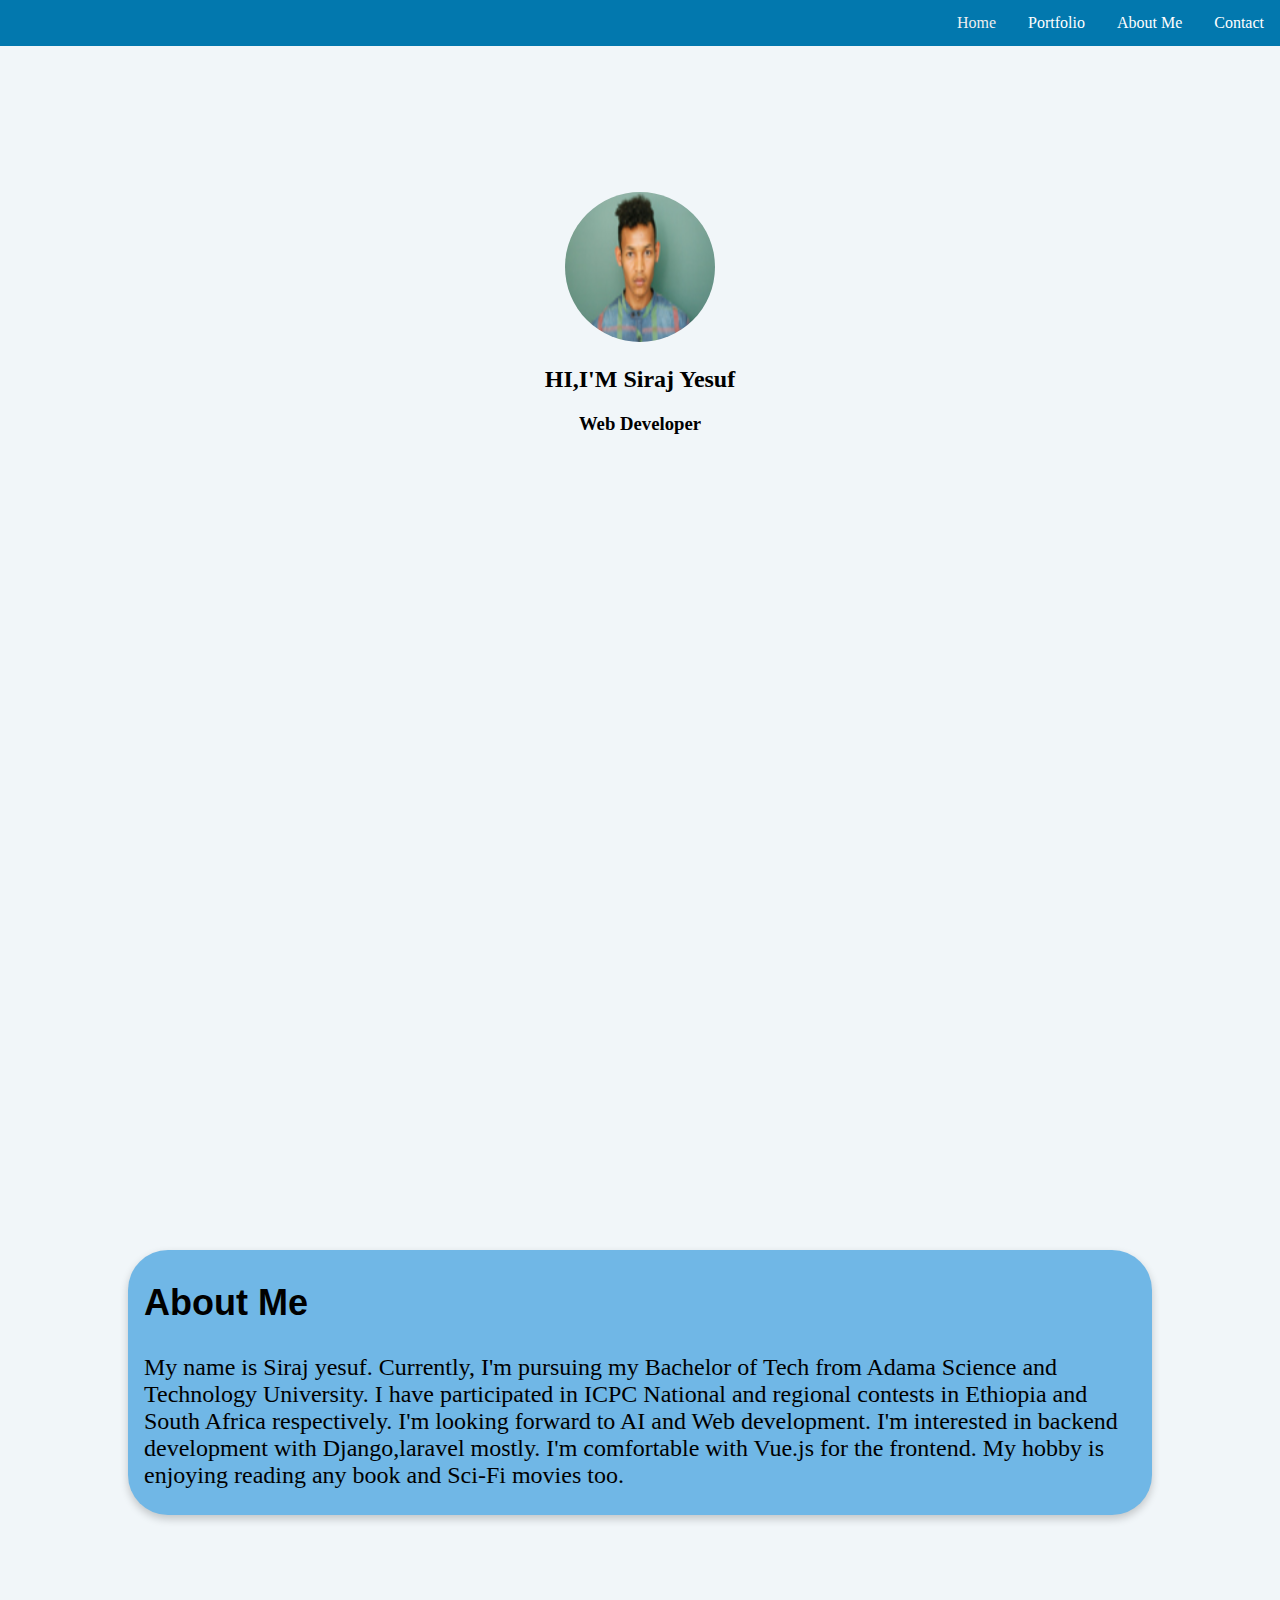
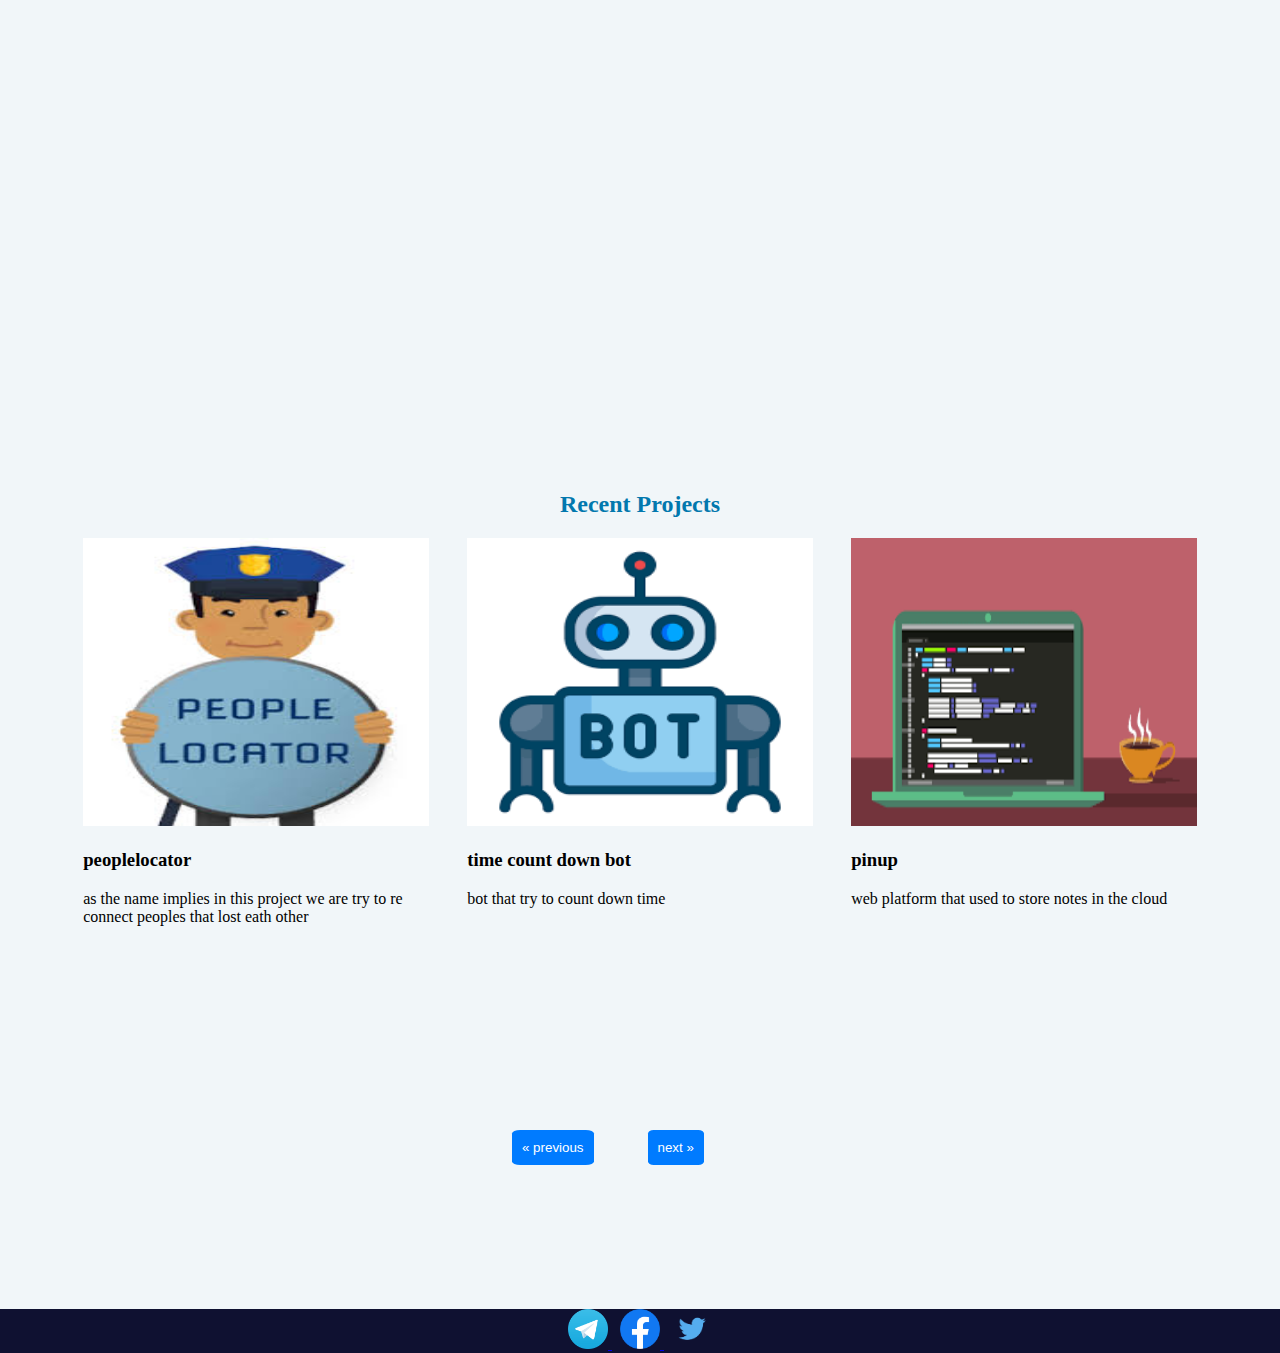
<file: src/index.html>
<!DOCTYPE html>
<html lang="en">
<head>
    <meta charset="UTF-8">
    <meta name="viewport" content="width=device-width, initial-scale=1.0">
    <title>Siraj Yesuf</title>
    <link rel="stylesheet" href="../public/style.css">
    <link rel="preconnect" href="https://fonts.gstatic.com">
    <link href="https://fonts.googleapis.com/css2?family=Bungee+Outline&display=swap" rel="stylesheet">  
</head>
<body>
    <div class="container">
            <div class="nav">
                <!-- <span>
                    <img src="../public/img/seo-and-web-development-05-512.png" width="40" height="40">
                </span> -->
                <ul>
                    <li><a class="active" href="#">Home</a></li>
                    <li><a href="#project">Portfolio</a></li>
                    <li><a href="#about_me">About Me</a></li>
                    <li><a href="../src/contact.html">Contact</a></li>

                    

                </ul>
            </div>

                <div id="home" class="home">
                    <img src="../public/img/siraj.jpg" alt="" width="150" height="150" class="avator">
                    <h2>
                        HI,I'M Siraj Yesuf
                    </h2>
                    <h3>Web Developer</h3>
                </div>

                <div id="about_me" style="height: 120px;"></div>
                <div class="about_me">
                    <div class="card">
                        
                        <h2>About Me</h2>
                        <p>
My name is Siraj yesuf. Currently, I'm pursuing my Bachelor
of Tech from Adama Science and Technology University. I have
participated in ICPC National and regional contests in Ethiopia
and South Africa respectively. I'm looking forward to AI and Web
development. I'm interested in backend development with
Django,laravel mostly. I'm comfortable with Vue.js for the
frontend. My hobby is enjoying reading any book and Sci-Fi
movies too.
                        </p>
                    </div>
                </div>
            
            <div id="project">
                <div class="project">
                    <h2 class = "project-header">Recent Projects</h2>
                    <div class="project-lists" id="project-lists">

                        
                    </div>
                    
                </div>
            </div>

            <div class="pagination-container"> 
                <ul class="pagination">
                    <button id="prev" value="1" onclick="prev()">« previous</button>
                    <button id="next" value="2" onclick="next()">next »</button>
                </ul>
            </div>

            <div class="footer">
                <a href="https://t.me/babysy7">
                    <img src="../public/img/telegram.png" alt="" width="40" height="40">
                </a>
                &nbsp;
                <a href="https://www.facebook.com/sirag.yesuf.3">
                    <img src="../public/img/fb.png" alt="" width="40" height="40">
                </a>
                &nbsp;
                <a href="https://twitter.com/sirajyesuf7">
                    <img src="../public/img/twitter.png" alt="" width="40" height="40">
                </a>

            </div>
    </div>

    </body>
    <script src="../public/main.js"></script>
</html>
</file>
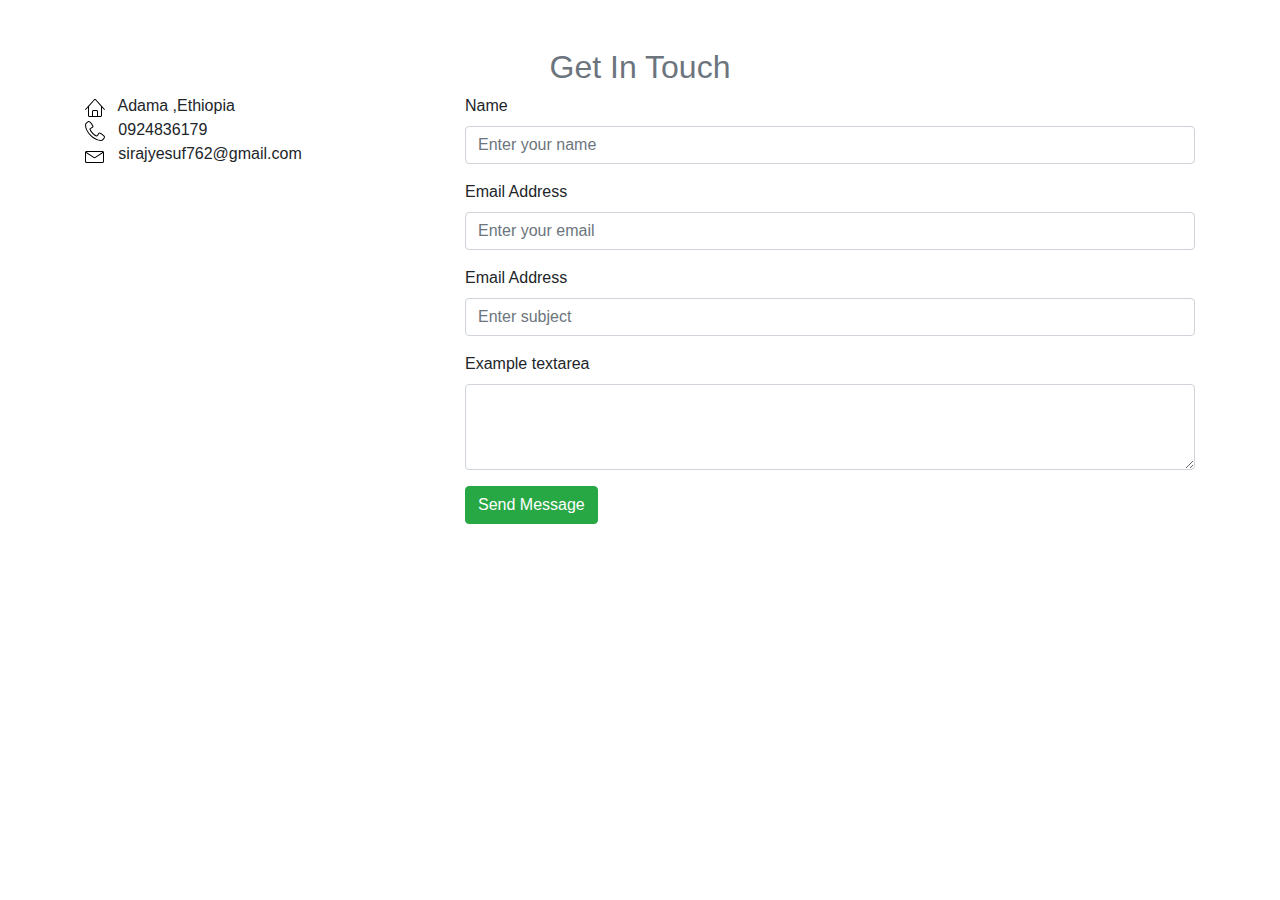
<file: src/contact.html>
<!DOCTYPE html>
<html lang="en">
<head>
    <meta charset="UTF-8">
    <meta name="viewport" content="width=div, initial-scale=1.0">
    <title>Contact Me</title>
    <link rel="stylesheet" href="../public/bootstrap-4.3.1-dist/css/bootstrap.css">
</head>
<body>
    <div class="container">
        <h2 class="text-secondary text-center mt-5">Get In Touch</h2>

        <div class="row">
            <div class="col-4">
                <span>
                    <img src="../public/lnr-home.svg" alt="">
                    &nbsp;   
                    Adama ,Ethiopia             
                </span>
<br>
                <span class="mt-4">
                    <img src="../public/lnr-phone-handset.svg" alt="">
                    &nbsp;   
                    0924836179             
                </span>
                <br>
                <span class="mt-4">
                    <img src="../public/lnr-envelope.svg" alt="">
                    &nbsp;   
                    sirajyesuf762@gmail.com          
                </span>

            </div>
            <div class="col-8">
                <div class="mb-3">
                    <label for="name" class="form-label">Name</label>
                    <input type="text" class="form-control" id="name" placeholder="Enter your name">
                </div>
                <div class="mb-3">
                    <label for="Email" class="form-label">Email Address</label>
                    <input type="text" class="form-control" id="Email" placeholder="Enter your email">
                </div>
                <div class="mb-3">
                    <label for="Email" class="form-label">Email Address</label>
                    <input type="text" class="form-control" id="Email" placeholder="Enter subject">
                </div>
                  <div class="mb-3">
                    <label for="exampleFormControlTextarea1" class="form-label">Example textarea</label>
                    <textarea class="form-control" id="exampleFormControlTextarea1" rows="3"></textarea>
                </div>
                <button type="button" class="btn btn-success">Send Message</button>
            </div>

        </div>


    </div>
</body>
</html>
</file>
<file: public/style.css>
body{
    margin: 0;
    padding: 0;
    background-color: #f1f6f9;
  }
  html{
    scroll-behavior: smooth;
  }
  .container{
    display: flex;
    flex-direction: column;
    width: 100%;
    margin: 0 auto;
  }
  

 
  .home{
    margin-top:15%;
    height: 90vh;
    text-align: center;
    font-family: 'Hanalei Fill', cursive;
  }
  h1 {
      font-size: 50px;
      line-height: 1.3;
      /* color:indigo; */
      margin-top: 2px;

  }
p{
  font-size: medium;
}

.about_me {
  /* background-color: red; */
  /* height: 100vh; */
  margin-top: 50;
  margin-bottom: 30%;
}
.card {
  padding: 2px 16px;
  box-shadow: 0 4px 8px 0 rgba(0,0,0,0.2);
  transition: 0.3s;
  /* width: 40%; */
  margin: 10%;
  background-color: #70b7e6;
  border-radius: 40px;
}

.card h2 {
  font-size: 36px;
  font-family: Arial, Helvetica, sans-serif;
}
.card p {
  font-family: 'Times New Roman', Times, serif;
  font-size: 24px;
}
.nav {
    background-color:#0278ae;
    overflow: hidden;
    position: fixed;
    width: 100%;
    z-index: 1;
    margin-bottom: 50px;
}
.avator{
    border-radius: 50%;
}

.nav > ul{

    display: flex;
    flex-direction: row;
    flex-wrap: wrap;
    list-style-type: none;
    margin: 0;
    padding: 0;
    float:right;
  
  }
.nav li a{
    display: inline-block;
    color: white;
    text-align: center;
    text-decoration:none;
    padding: 14px 16px;
    
}
.nav li a:hover{
  color:black;
}
.nav li a.active{
  /* background-color: lightseagreen; */
  color: #eee;

}
.project{
  /* background-color: #4CAF50; */
  margin-top: 5%;
}
.project-header{
    text-align: center;
    color: #0278ae;
}
  .project-lists{
    display: flex;
    flex-wrap: wrap;
    flex-direction: row;
    justify-content: space-around;
    width: 90%;
    margin: 0 auto;
  }

 
  
  .individual-project{
    position: relative;
    flex: 30%;
    max-width: 30%;
  }
  .footer {
    margin-top: 10%;
    width: 100%;
    color: white;
    text-align: center;
    background-color: rgb(15, 17, 49);
  }
  
  .pro4, .pro5, .pro6{
    display: none;
  }
  .project-lists img{
    width: 100%;
    height: 50%;
  }
  
  .project-lists a{
    position: absolute;
    bottom: 0;
  }
  /* .slides{
    display: flex;
    justify-content: center;
    margin: 30px 0;
  
  }
  
  .slides button{
    border: none;
    margin: 0 10px;
    cursor: pointer;
  }
  
  
  .contact-header{
    text-align: center;
  }
  .contact input {
    border-radius: 0px;
    padding-left: 15px;
    font-size: 13px;
    color: #aaa;
    background-color: #f4f4f4;
    border: 1px solid #eee;
    outline: none;
    box-shadow: none;
    line-height: 40px;
    height: 40px;
    width: 100%;
    margin-bottom: 25px;
  }
  
  .contact textarea {
    border-radius: 0px;
    padding-left: 15px;
    padding-top: 10px;
    font-size: 13px;
    color: #aaa;
    background-color: #f4f4f4;
    border: 1px solid #eee;
    outline: none;
    box-shadow: none;
    height: 200px;
    max-height: 250px;
    width: 100%;
    max-width: 100%;
    margin-bottom: 25px;
  }
  .contact-body{
    width: 90%;
    margin: 0 auto;
  }
  .contact button {
    position: relative;
    left: 38%;
    font-size: 13px;
    border-radius: 0px;
    font-weight: 600;
    color: #fff;
    text-transform: capitalize;
    background-color: #45489a;
    display: inline-block;
    height: 44px;
    line-height: 24px;
    outline: none;
    box-shadow: none;
    width: 25%;
    margin: auto;
    letter-spacing: 0.25px;
    text-decoration: none;
    cursor: pointer;
  }
  
  .contact button:hover {
    color: #232323;
    background-color: #f4f4f4;
  
  }
   */
  .footer{
    text-align: center;
  
  }
  
#prev {
  background-color: #007bff;
  color: #fff;
  padding: 10px;
  border-radius: 10%;
  border: none;
  margin-right: 50px;
}

#next {
  background-color:#007bff;
  color: #fff;
  padding: 10px;
  border-radius: 10%;
  border: none;
}

.pagination-container{

  position: relative;
  /* margin-left: 25%; */
  margin-left: 40%;
}

ul.pagination {
    padding: 2%;
    justify-content: center;
    display: inline-block;
    padding: 0;
}

ul.pagination li {display: inline;}

ul.pagination li a {
    color: black;
    float: left;
    padding: 8px 16px;
    text-decoration: none;
    transition: background-color .3s;
    border: 1px solid #ddd;
}

.pagination li:first-child a {
    border-top-left-radius: 5px;
    border-bottom-left-radius: 5px;
}

.pagination li:last-child a {
    border-top-right-radius: 5px;
    border-bottom-right-radius: 5px;
}

ul.pagination li a.active {
    background-color: #4CAF50;
    color: white;
    border: 1px solid #4CAF50;
}

/* .contact{
  background-color: #0278ae;
} */

  /*Responsive*/
  
  @media (max-width: 800px){
    .individual-project{
      flex: 48%;
      max-width: 48%;
    }
    .pro3{
      flex: 100%;
      max-width: 100%;
    }
  }
  
  @media (max-width: 600px){
    .home {
      margin-top: 50%;
      margin-bottom: 50%;
    }
    .card {
      height: auto;
      margin-bottom: 50%;
    }
    .project {
      margin-top: 50%;
    }
    .individual-project {
      flex: 100%;
      max-width: 100%;
    }
    .pagination-container {
      margin-left: 25%;
    }
    #prev {
      margin-right: 0%;
    }
  }
</file>
